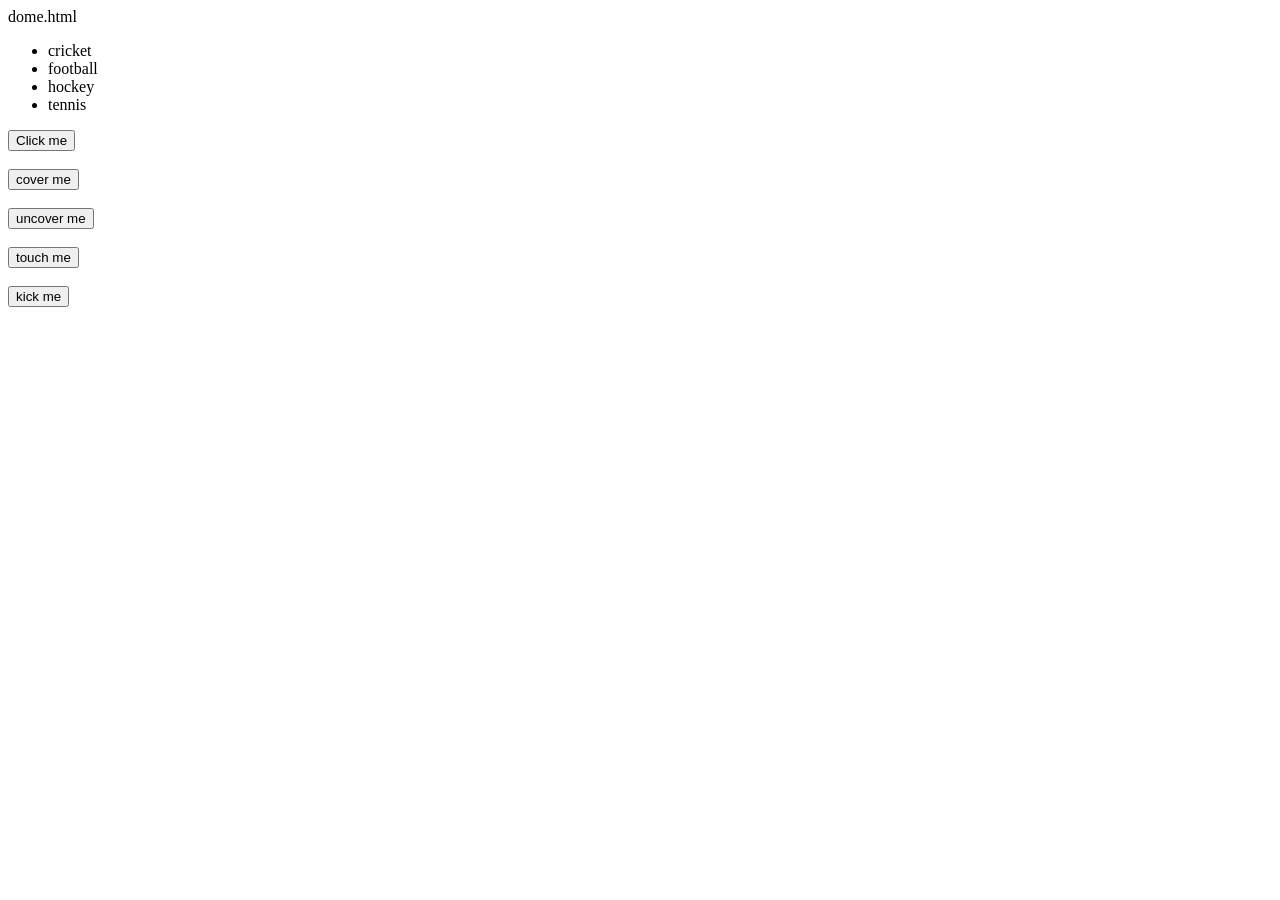
<file: dome.html>
dome.html
<!DOCTYPE html>
<html lang="en">
<head>
    <meta charset="UTF-8">
    <meta name="viewport" content="width=device-width, initial-scale=1.0">
    <title>Document</title>
</head>
<body onload="onLoad()">
<div id="para"></div>  
<p class="p1"></p>
<p class="p1"></p>
<p class="p1"></p>
<ul>
    <li>cricket</li>
    <li>football</li>   
    <li>hockey</li>
    <li>tennis</li>
</ul>
<button onclick="onClick()">Click me</button>
<br><br>
<button onmouseover="onMouseover()">cover me</button>
<br><br>
<button onmouseout="onMouseout()">uncover me</button>
<br><br>
<button onmousedown="onMousedown()">touch me</button>
<br><br>
<button onmouseup="onMouseup()">kick me</button>
<br><br>
<script src="./attribute.js"></script>
</body>
</html>
</file>
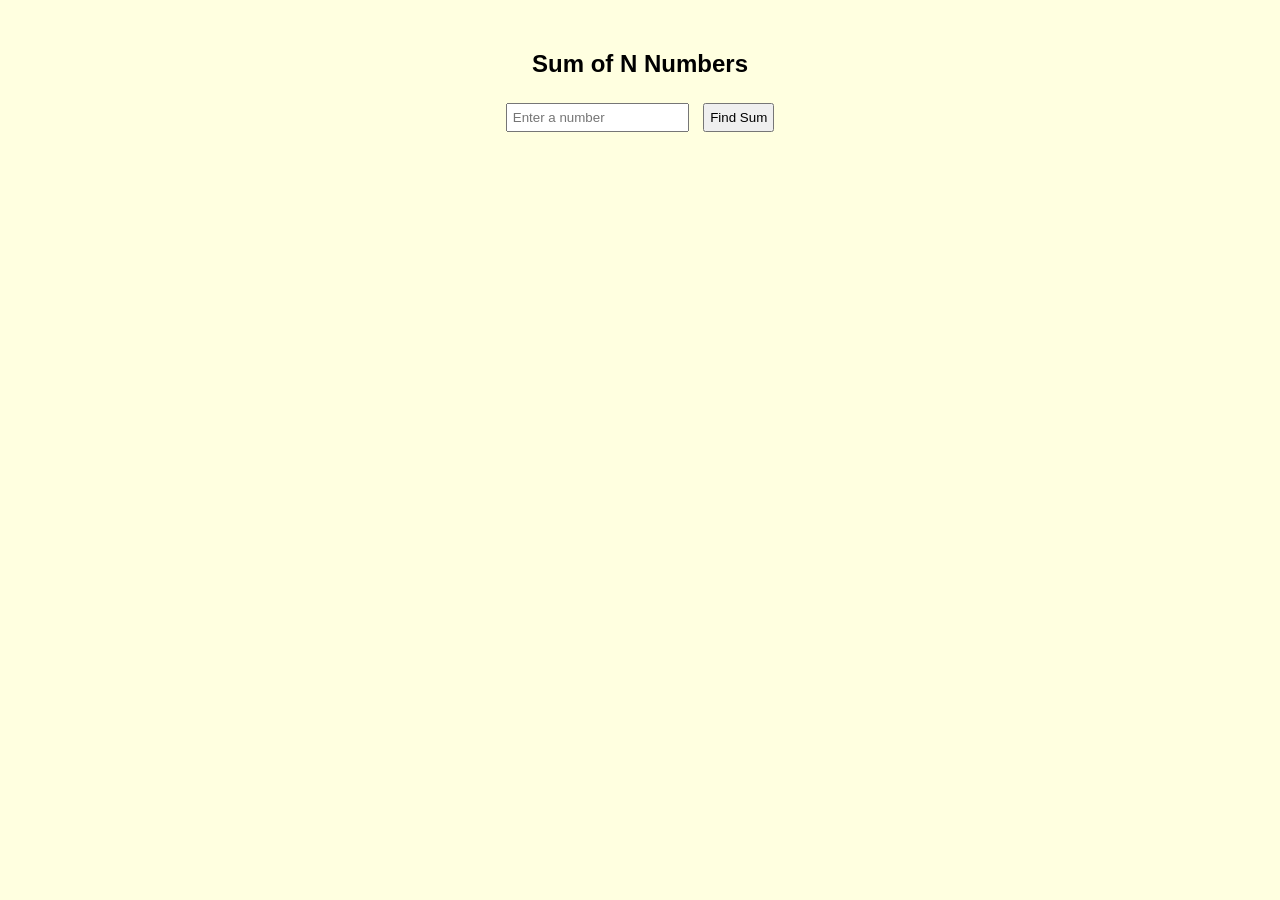
<file: final.html>
<!DOCTYPE html>
<html>
<head>
    <title>Sum of N Numbers</title>

    <style>
        body {
            font-family: Arial, sans-serif;
            text-align: center;
            margin-top: 50px;
            background-color: lightyellow;
        }

        input, button {
            padding: 5px;
            margin: 5px;
            color: black;
        }

        #result {
            font-weight: bold;
            color: blue;
        }
    </style>
</head>

<body>

    <h2>Sum of N Numbers</h2>

    <input type="number" id="num" placeholder="Enter a number">
    <button onclick="sumNumbers()">Find Sum</button>

    <p id="result"></p>

    <script>
        function sumNumbers() {
            let n = parseInt(document.getElementById("num").value);

            let sum = 0;

            for (let i = 1; i <= n; i++) {
                sum += i;
            }

            document.getElementById("result").innerHTML =
                "Sum = " + sum;
        }
    </script>

</body>
</html>
</file>
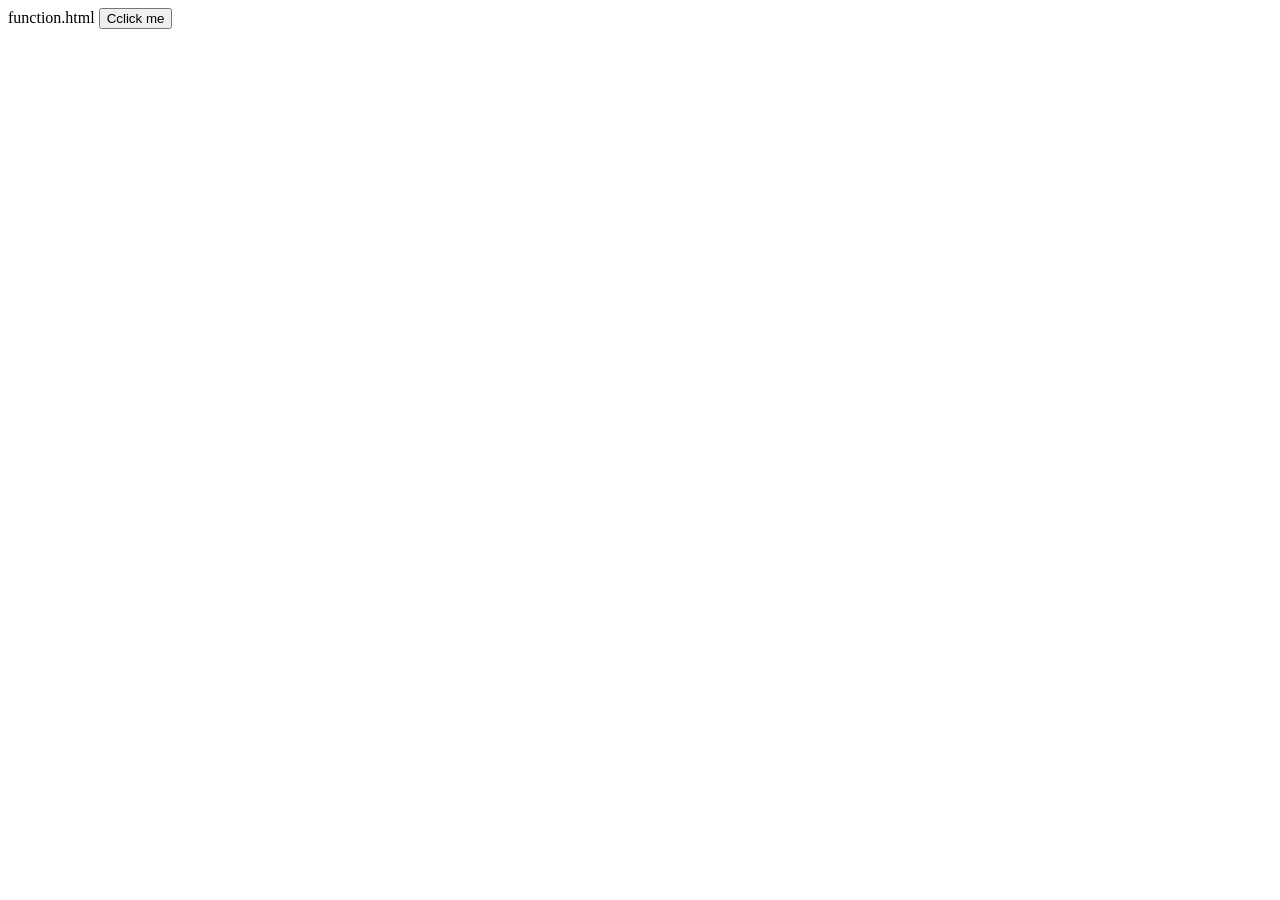
<file: function.html>
function.html
<!DOCTYPE html>
<html lang="en">
<head>
    <script>
        function myFunction() {
            alert("Hello World!");
        }
        
    </script>
    <meta charset="UTF-8">
    <meta name="viewport" content="width=device-width, initial-scale=1.0">
    <title>Document7</title>
</head>
<body>
    <button onclick="myFunction()">Cclick me</button>
</body>
</html>
</file>
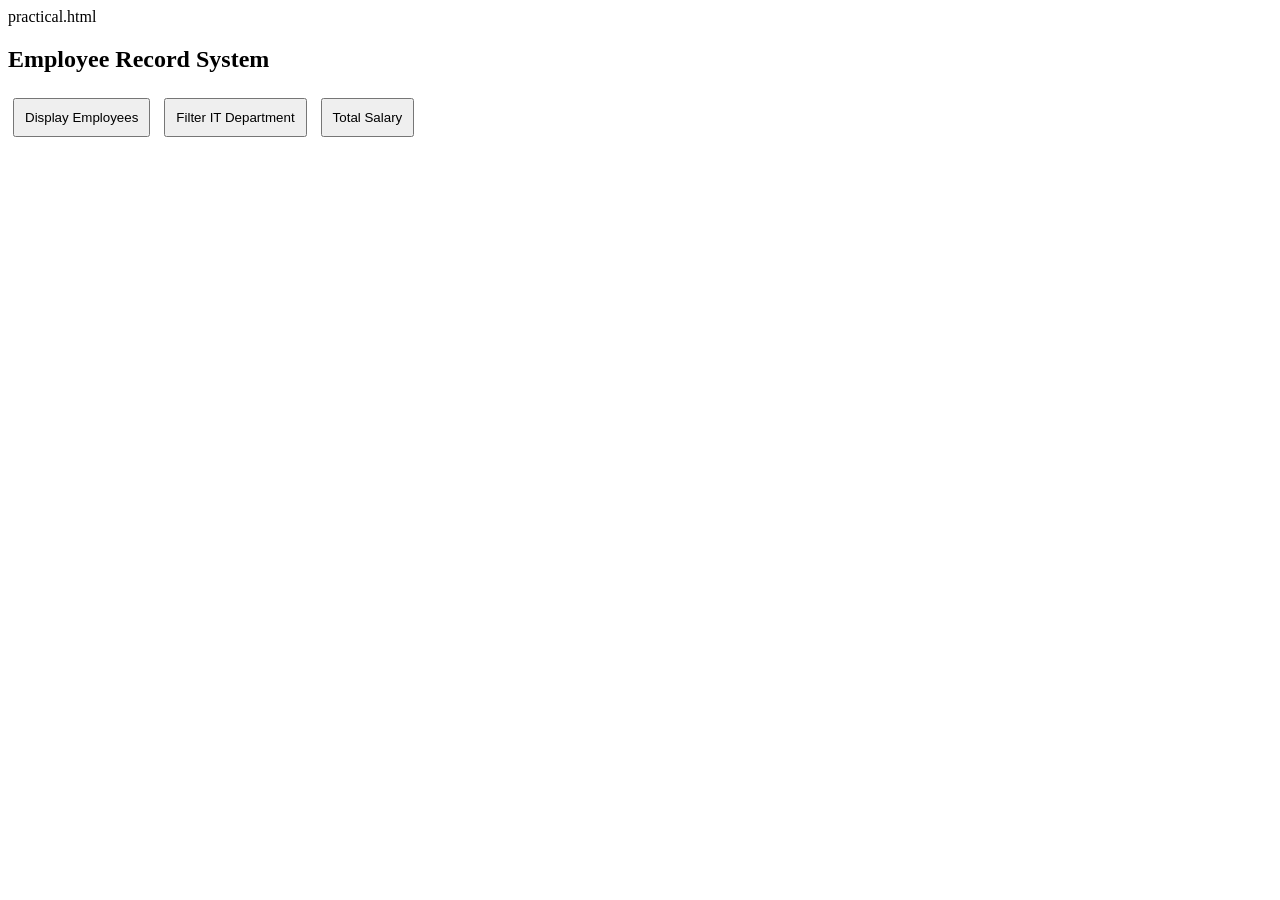
<file: practical.html>
practical.html
<!DOCTYPE html>
<html>
<head>
    <title>Employee Records</title>
    <link rel="stylesheet" href="practical.css">
</head>

<body>

<h2>Employee Record System</h2>

<button onclick="displayEmployees()">Display Employees</button>
<button onclick="filterIT()">Filter IT Department</button>
<button onclick="calculateSalary()">Total Salary</button>

<div id="output"></div>

<script src="practical.js"></script>

</body>
</html>
</file>
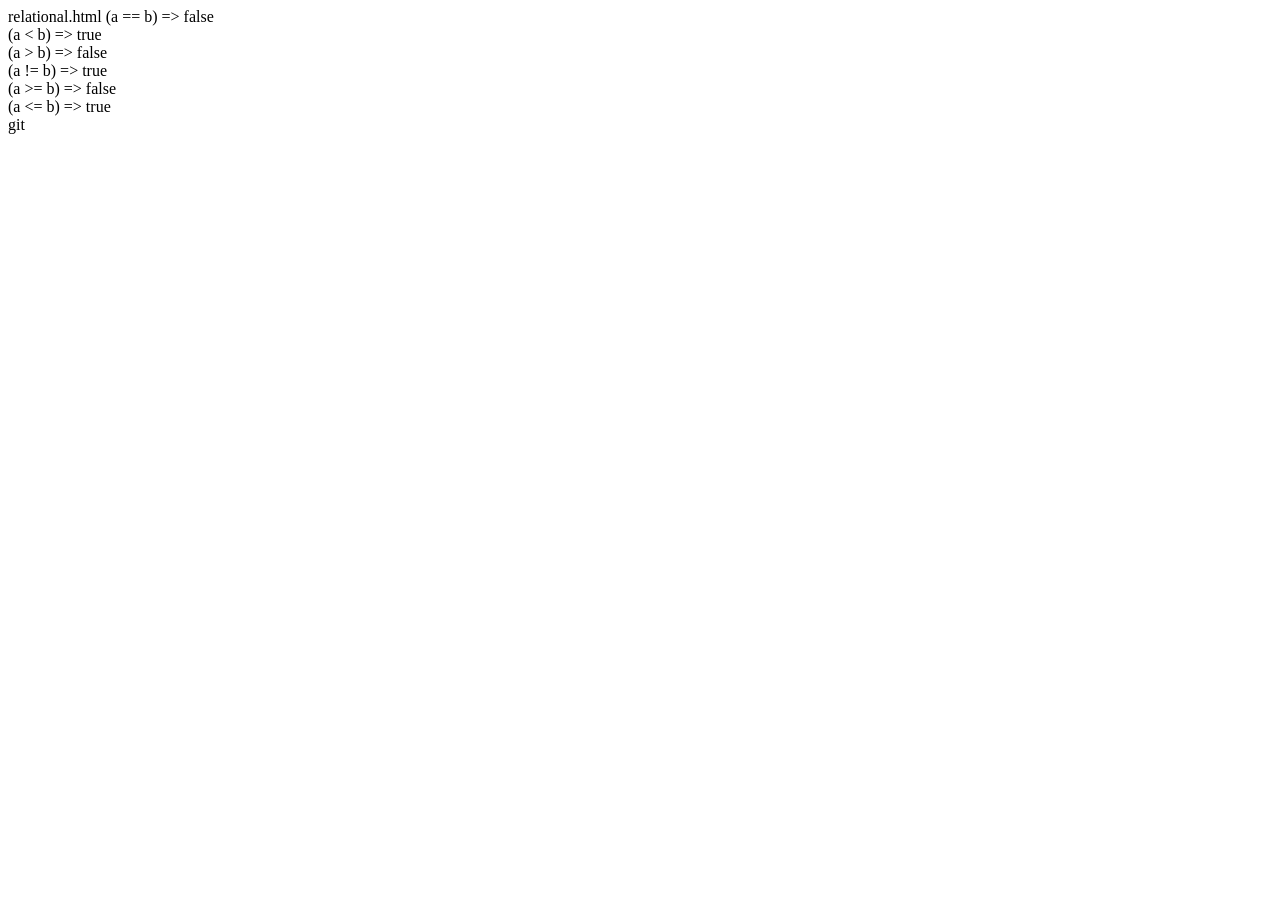
<file: relational.html>
relational.html
<!DOCTYPE html>
<html lang="en">

<head>
    <meta charset="UTF-8">
    <meta name="viewport" content="width=device-width, initial-scale=1.0">
    <title>Document4</title>
</head>

<body>
    <script>
        var a = 10;
        var b = 20;
        var linebreak = "<br />";
        document.write("(a == b) => ");
        result = (a == b);
        document.write(result);
        document.write(linebreak);
        document.write("(a < b) => ");
        result = (a < b);
        document.write(result);
        document.write(linebreak);
        document.write("(a > b) => ");
        result = (a > b);
        document.write(result);
        document.write(linebreak);
        document.write("(a != b) => ");
        result = (a != b);
        document.write(result);
        document.write(linebreak);
        document.write("(a >= b) => ");
        result = (a >= b);
        document.write(result);
        document.write(linebreak);
        document.write("(a <= b) => ");
        result = (a <= b);
        document.write(result);
        document.write(linebreak);
    </script>
</body>

</html>git
</file>
<file: practical.css>
practical.css
body {
    font-family: Arial;
    margin: 40px;
}

button {
    padding: 10px;
    margin: 5px;
}

#output {
    margin-top: 20px;
}
</file>
